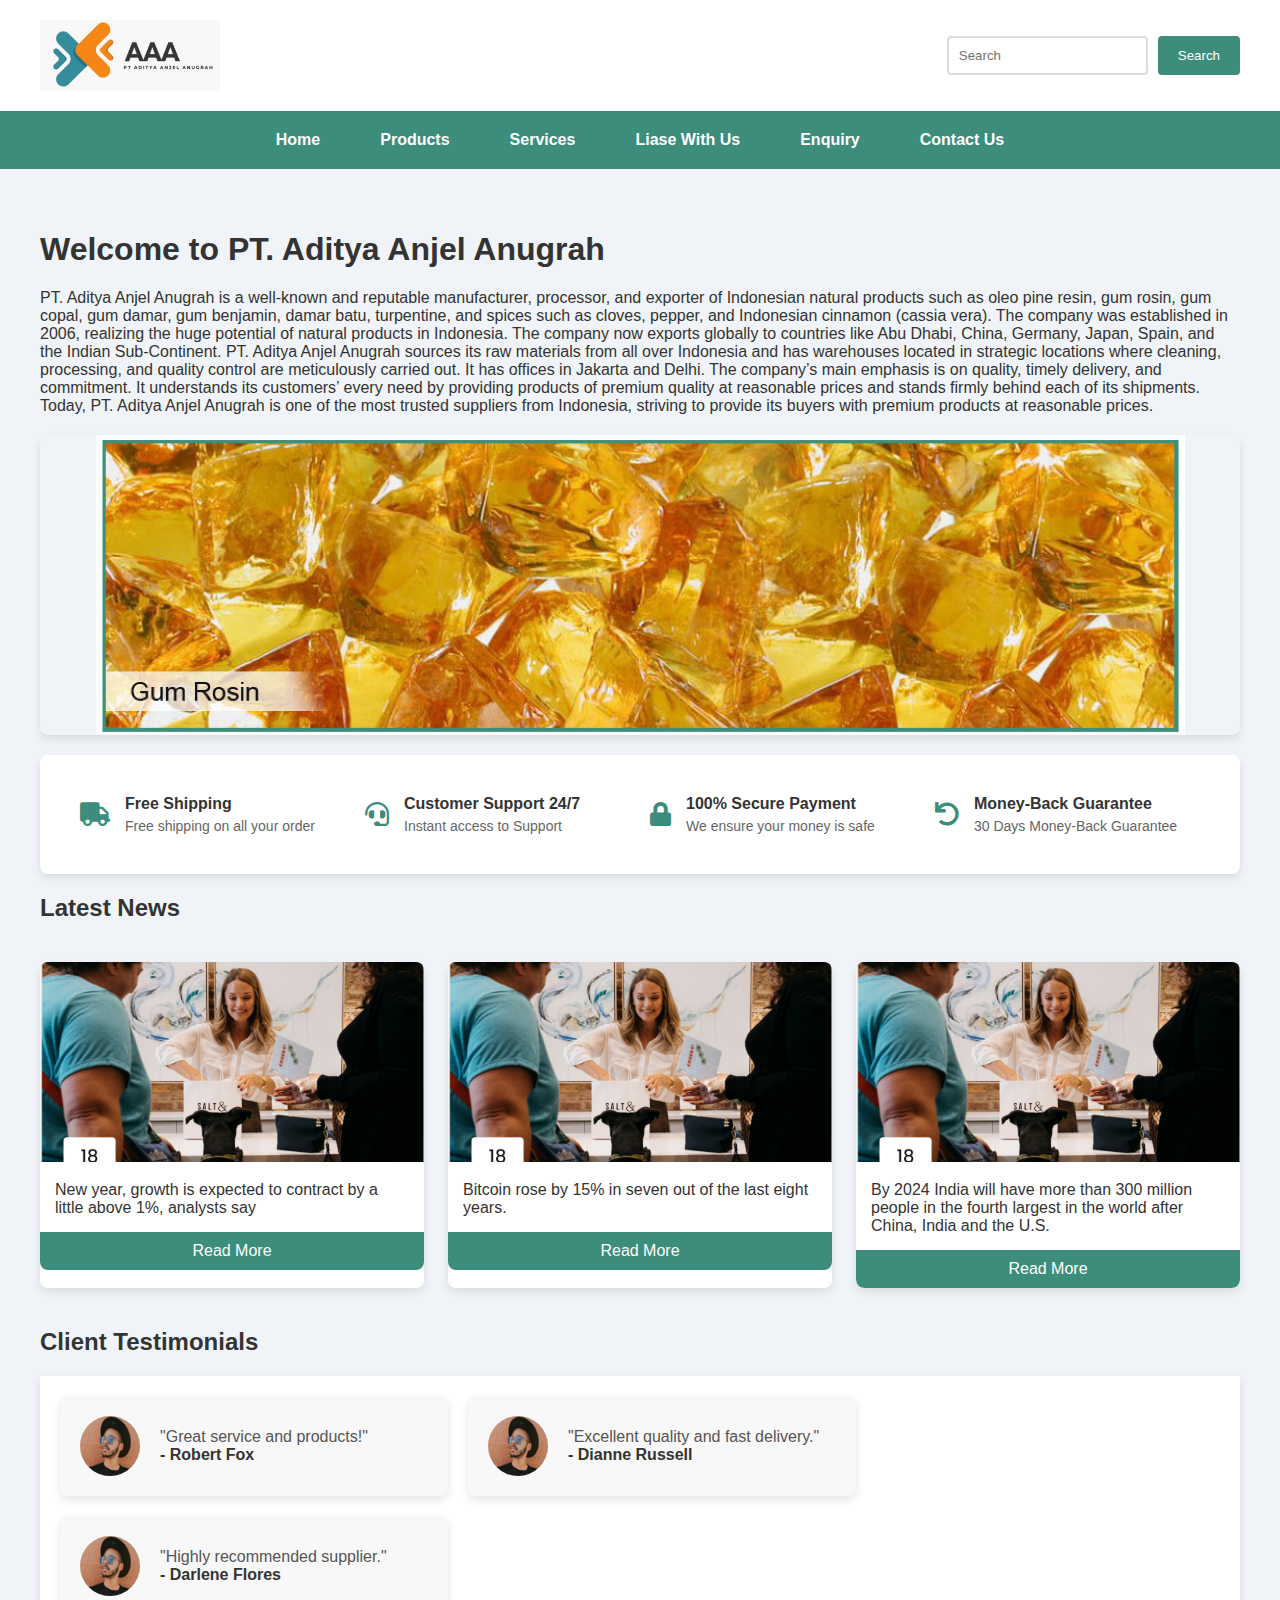
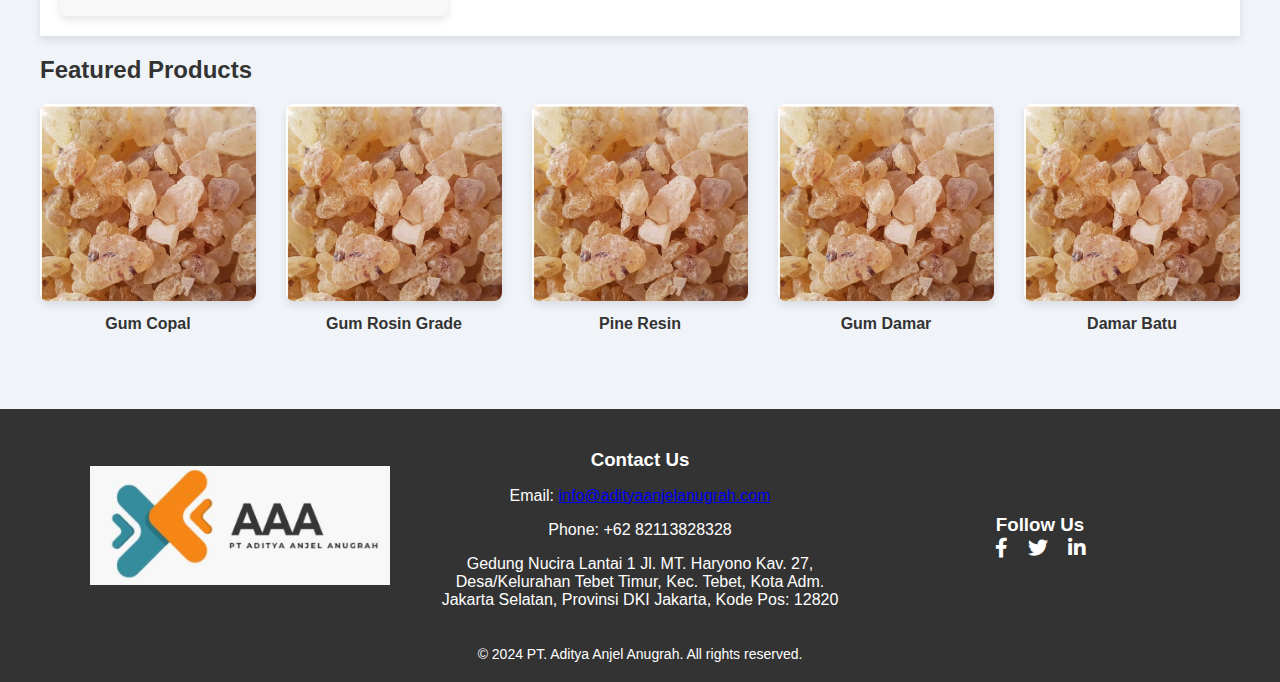
<file: index.html>
<!DOCTYPE html>
<html lang="en">
  <head>
    <meta charset="UTF-8" />
    <meta name="viewport" content="width=device-width, initial-scale=1.0" />
    <title>PT. Aditya Anjel Anugrah</title>
    <link rel="stylesheet" href="styles/style.css" />
    <link
      rel="stylesheet"
      href="https://cdnjs.cloudflare.com/ajax/libs/font-awesome/5.15.3/css/all.min.css"
    />
  </head>
  <body>
    <header>
      <img src="images/logo.png" alt="PT. Naval Overseas" class="logo" />
      <div class="search-bar">
        <input type="text" placeholder="Search" />
        <button>Search</button>
      </div>
    </header>

    <nav>
      <ul>
        <li><a href="index.html">Home</a></li>
        <li>
          <a href="#">Products</a>
          <ul>
            <li><a href="gum-damar.html">Gum Damar</a></li>
            <li><a href="damar-batu.html">Damar Batu</a></li>
            <li><a href="coal.html">Coal</a></li>
            <li><a href="palm-oil.html">Palm Oil</a></li>
            <li><a href="cloves.html">Cloves</a></li>
            <li><a href="pepper.html">Pepper</a></li>
            <li><a href="agro.html">Agro Products</a></li>
            <li><a href="steel.html">Steel & Steel Scraps</a></li>
          </ul>
        </li>
        <li><a href="#">Services</a></li>
        <li><a href="#">Liase With Us</a></li>
        <li><a href="#">Enquiry</a></li>
        <li><a href="contact.html">Contact Us</a></li>
      </ul>
    </nav>

    <div class="main-content">
      <h1>Welcome to PT. Aditya Anjel Anugrah</h1>
      <p>
        PT. Aditya Anjel Anugrah is a well-known and reputable manufacturer,
        processor, and exporter of Indonesian natural products such as oleo pine
        resin, gum rosin, gum copal, gum damar, gum benjamin, damar batu,
        turpentine, and spices such as cloves, pepper, and Indonesian cinnamon
        (cassia vera). The company was established in 2006, realizing the huge
        potential of natural products in Indonesia. The company now exports
        globally to countries like Abu Dhabi, China, Germany, Japan, Spain, and
        the Indian Sub-Continent. PT. Aditya Anjel Anugrah sources its raw
        materials from all over Indonesia and has warehouses located in
        strategic locations where cleaning, processing, and quality control are
        meticulously carried out. It has offices in Jakarta and Delhi. The
        company’s main emphasis is on quality, timely delivery, and commitment.
        It understands its customers’ every need by providing products of
        premium quality at reasonable prices and stands firmly behind each of
        its shipments. Today, PT. Aditya Anjel Anugrah is one of the most
        trusted suppliers from Indonesia, striving to provide its buyers with
        premium products at reasonable prices.
      </p>

      <div class="slideshow-container">
        <div class="slide">
          <img src="images/gunrosin.png" alt="Gum Rosin" />
        </div>
        <div class="slide">
          <img src="images/gum-benjamin.png" alt="Gum Benjamin" />
        </div>
      </div>

      <div class="features">
        <div class="feature">
          <div class="feature-icon">
            <i class="fas fa-truck"></i>
          </div>
          <div class="feature-text">
            <span class="feature-title">Free Shipping</span>
            <span class="feature-description"
              >Free shipping on all your order</span
            >
          </div>
        </div>
        <div class="feature">
          <div class="feature-icon">
            <i class="fas fa-headset"></i>
          </div>
          <div class="feature-text">
            <span class="feature-title">Customer Support 24/7</span>
            <span class="feature-description">Instant access to Support</span>
          </div>
        </div>
        <div class="feature">
          <div class="feature-icon">
            <i class="fas fa-lock"></i>
          </div>
          <div class="feature-text">
            <span class="feature-title">100% Secure Payment</span>
            <span class="feature-description"
              >We ensure your money is safe</span
            >
          </div>
        </div>
        <div class="feature">
          <div class="feature-icon">
            <i class="fas fa-undo"></i>
          </div>
          <div class="feature-text">
            <span class="feature-title">Money-Back Guarantee</span>
            <span class="feature-description"
              >30 Days Money-Back Guarantee</span
            >
          </div>
        </div>
      </div>

      <h2>Latest News</h2>
      <div class="news-section">
        <div class="news-item">
          <img src="images/news1.jpg" alt="News 1" />
          <p>
            New year, growth is expected to contract by a little above 1%,
            analysts say
          </p>
          <a href="#">Read More</a>
        </div>
        <div class="news-item">
          <img src="images/news1.jpg" alt="News 2" />
          <p>Bitcoin rose by 15% in seven out of the last eight years.</p>
          <a href="#">Read More</a>
        </div>
        <div class="news-item">
          <img src="images/news1.jpg" alt="News 3" />
          <p>
            By 2024 India will have more than 300 million people in the fourth
            largest in the world after China, India and the U.S.
          </p>
          <a href="#">Read More</a>
        </div>
      </div>

      <h2>Client Testimonials</h2>

      <div class="testimonials">
        <div class="testimonial">
          <img src="images/client-1.png" alt="Client 1" />
          <div>
            <p class="client-feedback">"Great service and products!"</p>
            <p class="client-name">- Robert Fox</p>
          </div>
        </div>
        <div class="testimonial">
          <img src="images/client-1.png" alt="Client 2" />
          <div>
            <p class="client-feedback">
              "Excellent quality and fast delivery."
            </p>
            <p class="client-name">- Dianne Russell</p>
          </div>
        </div>
        <div class="testimonial">
          <img src="images/client-1.png" alt="Client 3" />
          <div>
            <p class="client-feedback">"Highly recommended supplier."</p>
            <p class="client-name">- Darlene Flores</p>
          </div>
        </div>
      </div>

      <h2>Featured Products</h2>
      <div class="products">
        <div class="product">
          <img src="images/pr.png" alt="Gum Copal" />
          <p>Gum Copal</p>
        </div>
        <div class="product">
          <img src="images/pr.png" alt="Gum Rosin Grade" />
          <p>Gum Rosin Grade</p>
        </div>
        <div class="product">
          <img src="images/pr.png" alt="Pine Resin" />
          <p>Pine Resin</p>
        </div>
        <div class="product">
          <img src="images/pr.png" alt="Gum Damar" />
          <p>Gum Damar</p>
        </div>
        <div class="product">
          <img src="images/pr.png" alt="Damar Batu" />
          <p>Damar Batu</p>
        </div>
      </div>
    </div>
    <footer class="footer">
      <div class="container">
        <div class="column">
          <img src="images/logo.png" alt="Company Logo" style="width: 300px" />
        </div>
        <div class="column">
          <h3>Contact Us</h3>
          <p>Email: <a href="mailto:info@adityaanjelanugrah.com">info@adityaanjelanugrah.com</a></p>
          <p>Phone: +62 82113828328</p>
          <p>
            Gedung Nucira Lantai 1 Jl. MT. Haryono Kav. 27, Desa/Kelurahan Tebet
            Timur, Kec. Tebet, Kota Adm. Jakarta Selatan, Provinsi DKI Jakarta,
            Kode Pos: 12820
          </p>
        </div>
        <div class="column">
          <h3>Follow Us</h3>
          <div class="social-icons">
            <a href="#"><i class="fab fa-facebook-f"></i></a>
            <a href="#"><i class="fab fa-twitter"></i></a>
            <a href="#"><i class="fab fa-linkedin-in"></i></a>
          </div>
        </div>
      </div>
      <div class="copyright">
        &copy; 2024 PT. Aditya Anjel Anugrah. All rights reserved.
      </div>
    </footer>
    <script>
      let slideIndex = 0;

      function showSlides() {
        const slides = document.querySelectorAll(".slide");
        slides.forEach((slide) => {
          slide.style.display = "none";
        });
        slideIndex++;
        if (slideIndex > slides.length) {
          slideIndex = 1;
        }
        slides[slideIndex - 1].style.display = "block";
        setTimeout(showSlides, 3000); // Change image every 3 seconds
      }

      showSlides(); // Initialize the slideshow
    </script>
  </body>
</html>
</file>
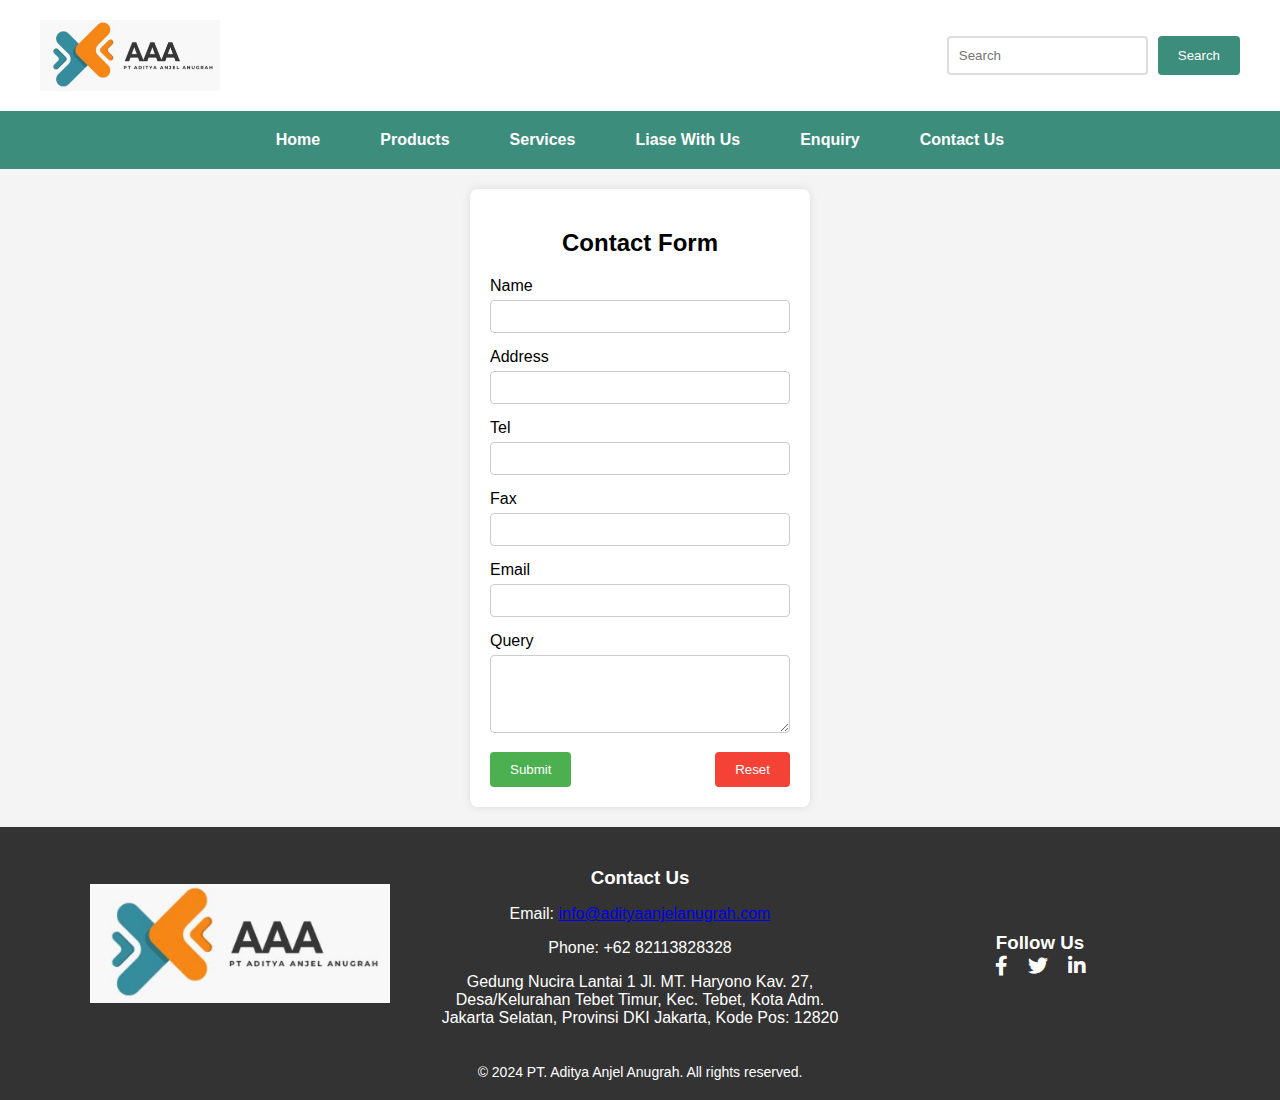
<file: contact.html>
<!DOCTYPE html>
<html lang="en">
<head>
    <meta charset="UTF-8" />
    <meta name="viewport" content="width=device-width, initial-scale=1.0" />
    <title>Contact Form</title>
    <link rel="stylesheet" href="styles/style1.css" />
    <link
    rel="stylesheet"
    href="https://cdnjs.cloudflare.com/ajax/libs/font-awesome/5.15.3/css/all.min.css"
  />
</head>
<body>
    <header>
        <img src="images/logo.png" alt="PT. Naval Overseas" class="logo" />
        <div class="search-bar">
            <input type="text" placeholder="Search" />
            <button>Search</button>
        </div>
    </header>

    <nav>
        <ul>
            <li><a href="index.html">Home</a></li>
            <li>
                <a href="#">Products</a>
                <ul>
                    <li><a href="oleo-pine-resin.html">Oleo Pine Resin</a></li>
                    <li><a href="gum-rosin.html">Gum Rosin</a></li>
                    <li><a href="gum-benjamin.html">Gum Benjamin</a></li>
                    <li><a href="gum-copal.html">Gum Copal</a></li>
                    <li><a href="gum-damar.html">Gum Damar</a></li>
                    <li><a href="damar-batu.html">Damar Batu</a></li>
                    <li><a href="cassia-vera.html">Cassia Vera</a></li>
                    <li><a href="cloves.html">Cloves</a></li>
                    <li><a href="pepper.html">Pepper</a></li>
                    <li><a href="turpentine-oil.html">Turpentine Oil / Alpha Pinene</a></li>
                </ul>
            </li>
            <li><a href="#">Services</a></li>
            <li><a href="#">Liase With Us</a></li>
            <li><a href="#">Enquiry</a></li>
            <li><a href="contact.html">Contact Us</a></li>
        </ul>
    </nav>

    <div class="form-container">
        <h2>Contact Form</h2>
        <form id="contact-form">
            <div class="form-group">
                <label for="contact-person">Name</label>
                <input type="text" id="contact-person" name="contact-person" required />
            </div>
            <div class="form-group">
                <label for="address">Address</label>
                <input type="text" id="address" name="address" required />
            </div>
            <div class="form-group">
                <label for="tel">Tel</label>
                <input type="tel" id="tel" name="tel" required />
            </div>
            <div class="form-group">
                <label for="fax">Fax</label>
                <input type="text" id="fax" name="fax" required />
            </div>
            <div class="form-group">
                <label for="email">Email</label>
                <input type="email" id="email" name="email" required />
            </div>
            <div class="form-group">
                <label for="query">Query</label>
                <textarea id="query" name="query" rows="4" required></textarea>
            </div>
            <div class="form-buttons">
                <button type="submit" class="submit-btn">Submit</button>
                <button type="reset" class="reset-btn">Reset</button>
            </div>
        </form>
        
    </div>
    <div>
        <footer class="footer">
            <div class="container">
              <div class="column">
                <img src="images/logo.png" alt="Company Logo" style="width: 300px" />
              </div>
              <div class="column">
                <h3>Contact Us</h3>
                <p>Email: <a href="mailto:info@adityaanjelanugrah.com">info@adityaanjelanugrah.com</a></p>
                <p>Phone: +62 82113828328</p>
                <p>
                  Gedung Nucira Lantai 1 Jl. MT. Haryono Kav. 27, Desa/Kelurahan Tebet
                  Timur, Kec. Tebet, Kota Adm. Jakarta Selatan, Provinsi DKI Jakarta,
                  Kode Pos: 12820
                </p>
              </div>
              <div class="column">
                <h3>Follow Us</h3>
                <div class="social-icons">
                  <a href="#"><i class="fab fa-facebook-f"></i></a>
                  <a href="#"><i class="fab fa-twitter"></i></a>
                  <a href="#"><i class="fab fa-linkedin-in"></i></a>
                </div>
              </div>
            </div>
            <div class="copyright">
              &copy; 2024 PT. Aditya Anjel Anugrah. All rights reserved.
            </div>
          </footer>
    </div>
    <script>
        const scriptURL = "https://script.google.com/macros/s/AKfycbyUVNZFQr_gbt31S-wBGmObc910JGHB-8N9-agw6lM3yr-mYjgecdH-2KEB9xfk89NF/exec";
        const form = document.getElementById('contact-form');

        form.addEventListener('submit', (e) => {
            e.preventDefault();
            fetch(scriptURL, { method: 'POST', body: new FormData(form) })
                .then(response => {
                    console.log('Success!', response);
                    form.reset(); // Optional: reset the form after successful submission
                })
                .catch(error => console.error('Error!', error.message));
        });
    </script>
</body>
</html>
</file>
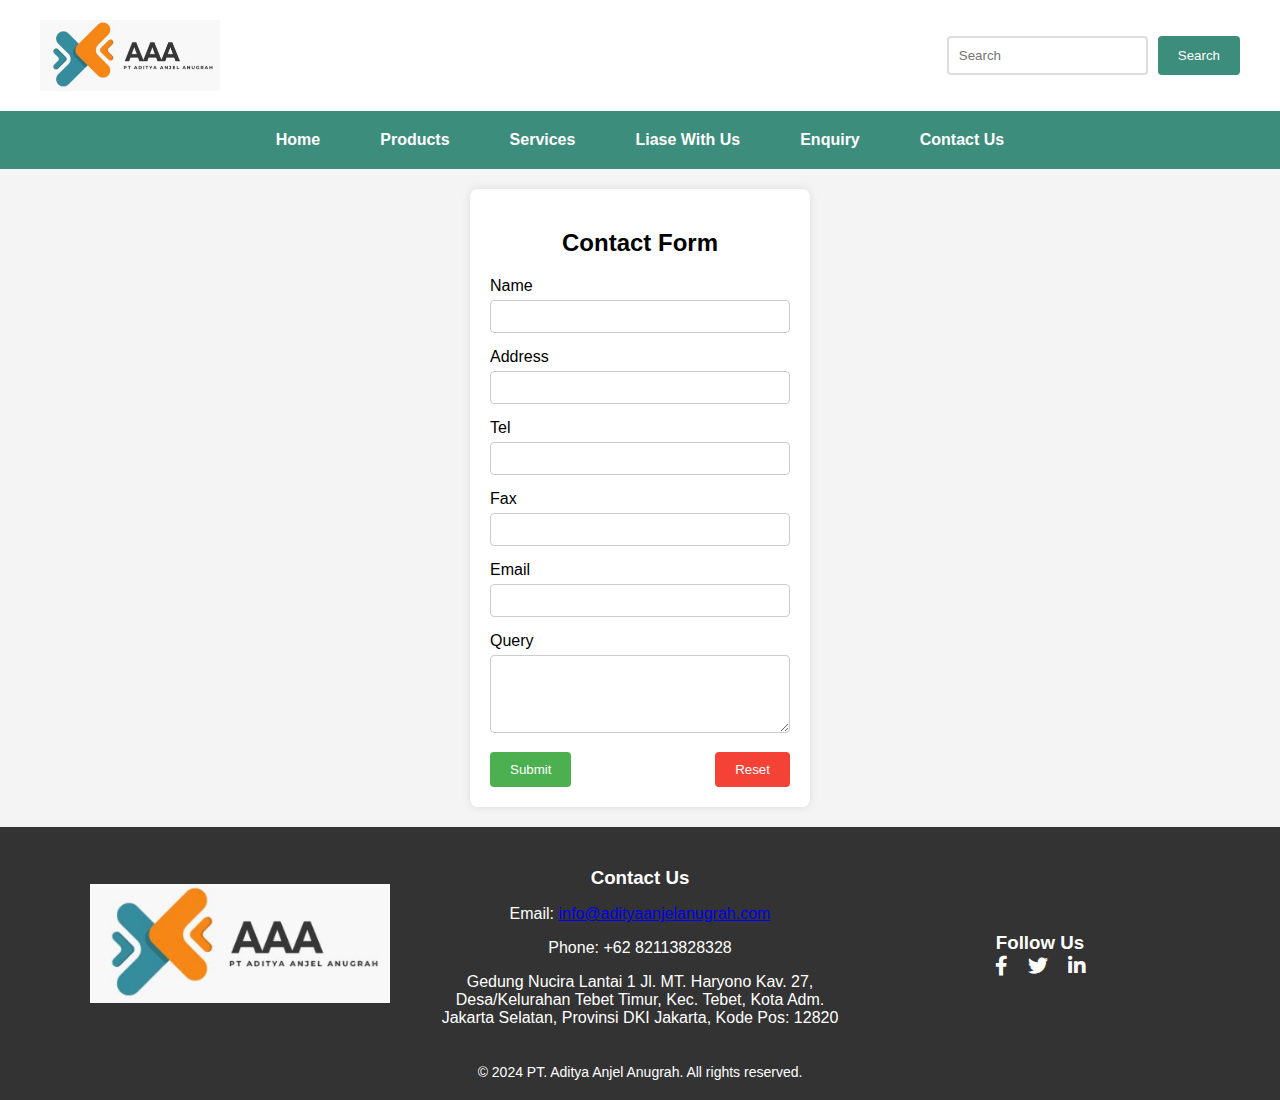
<file: teams.html>
<!DOCTYPE html>
<html lang="en">
<head>
    <meta charset="UTF-8" />
    <meta name="viewport" content="width=device-width, initial-scale=1.0" />
    <title>Teams</title>
    <link rel="stylesheet" href="styles/style1.css" />
    <link
    rel="stylesheet"
    href="https://cdnjs.cloudflare.com/ajax/libs/font-awesome/5.15.3/css/all.min.css"
  />
</head>
<body>
    <header>
        <img src="images/logo.png" alt="PT. Naval Overseas" class="logo" />
        <div class="search-bar">
            <input type="text" placeholder="Search" />
            <button>Search</button>
        </div>
    </header>

    <nav>
        <ul>
            <li><a href="index.html">Home</a></li>
            <li>
                <a href="#">Products</a>
                <ul>
                    <li><a href="oleo-pine-resin.html">Oleo Pine Resin</a></li>
                    <li><a href="gum-rosin.html">Gum Rosin</a></li>
                    <li><a href="gum-benjamin.html">Gum Benjamin</a></li>
                    <li><a href="gum-copal.html">Gum Copal</a></li>
                    <li><a href="gum-damar.html">Gum Damar</a></li>
                    <li><a href="damar-batu.html">Damar Batu</a></li>
                    <li><a href="cassia-vera.html">Cassia Vera</a></li>
                    <li><a href="cloves.html">Cloves</a></li>
                    <li><a href="pepper.html">Pepper</a></li>
                    <li><a href="turpentine-oil.html">Turpentine Oil / Alpha Pinene</a></li>
                </ul>
            </li>
            <li><a href="#">Services</a></li>
            <li><a href="#">Liase With Us</a></li>
            <li><a href="#">Enquiry</a></li>
            <li><a href="contact.html">Contact Us</a></li>
        </ul>
    </nav>

    <div class="form-container">
        <h2>Contact Form</h2>
        <form id="contact-form">
            <div class="form-group">
                <label for="contact-person">Name</label>
                <input type="text" id="contact-person" name="contact-person" required />
            </div>
            <div class="form-group">
                <label for="address">Address</label>
                <input type="text" id="address" name="address" required />
            </div>
            <div class="form-group">
                <label for="tel">Tel</label>
                <input type="tel" id="tel" name="tel" required />
            </div>
            <div class="form-group">
                <label for="fax">Fax</label>
                <input type="text" id="fax" name="fax" required />
            </div>
            <div class="form-group">
                <label for="email">Email</label>
                <input type="email" id="email" name="email" required />
            </div>
            <div class="form-group">
                <label for="query">Query</label>
                <textarea id="query" name="query" rows="4" required></textarea>
            </div>
            <div class="form-buttons">
                <button type="submit" class="submit-btn">Submit</button>
                <button type="reset" class="reset-btn">Reset</button>
            </div>
        </form>
        
    </div>
    <div>
        <footer class="footer">
            <div class="container">
              <div class="column">
                <img src="images/logo.png" alt="Company Logo" style="width: 300px" />
              </div>
              <div class="column">
                <h3>Contact Us</h3>
                <p>Email: <a href="mailto:info@adityaanjelanugrah.com">info@adityaanjelanugrah.com</a></p>
                <p>Phone: +62 82113828328</p>
                <p>
                  Gedung Nucira Lantai 1 Jl. MT. Haryono Kav. 27, Desa/Kelurahan Tebet
                  Timur, Kec. Tebet, Kota Adm. Jakarta Selatan, Provinsi DKI Jakarta,
                  Kode Pos: 12820
                </p>
              </div>
              <div class="column">
                <h3>Follow Us</h3>
                <div class="social-icons">
                  <a href="#"><i class="fab fa-facebook-f"></i></a>
                  <a href="#"><i class="fab fa-twitter"></i></a>
                  <a href="#"><i class="fab fa-linkedin-in"></i></a>
                </div>
              </div>
            </div>
            <div class="copyright">
              &copy; 2024 PT. Aditya Anjel Anugrah. All rights reserved.
            </div>
          </footer>
    </div>
    <script>
        const scriptURL = "https://script.google.com/macros/s/AKfycbyUVNZFQr_gbt31S-wBGmObc910JGHB-8N9-agw6lM3yr-mYjgecdH-2KEB9xfk89NF/exec";
        const form = document.getElementById('contact-form');

        form.addEventListener('submit', (e) => {
            e.preventDefault();
            fetch(scriptURL, { method: 'POST', body: new FormData(form) })
                .then(response => {
                    console.log('Success!', response);
                    form.reset(); // Optional: reset the form after successful submission
                })
                .catch(error => console.error('Error!', error.message));
        });
    </script>
</body>
</html>
</file>
<file: styles/style.css>
body {
  font-family: "Segoe UI", Tahoma, Geneva, Verdana, sans-serif;
  margin: 0;
  padding: 0;
  background: #f0f4f8;
  color: #333;
}
header {
  background-color: #ffffff;
  padding: 20px 40px;
  display: flex;
  justify-content: space-between;
  align-items: center;
  box-shadow: 0 4px 6px rgba(0, 0, 0, 0.1);
}
.logo {
  width: 180px;
}
.search-bar {
  display: flex;
}
.search-bar input {
  padding: 10px;
  border: 2px solid #ddd;
  border-radius: 4px;
  margin-right: 10px;
  outline: none;
  transition: border-color 0.3s;
}
.search-bar input:focus {
  border-color: #3c8d7c;
}
.search-bar button {
  background-color: #3c8d7c;
  color: #ffffff;
  border: none;
  padding: 10px 20px;
  border-radius: 4px;
  cursor: pointer;
  transition: background-color 0.3s;
}
.search-bar button:hover {
  background-color: #2e6f5e;
}
nav {
  background-color: #3c8d7c;
  padding: 10px 0;
}
nav ul {
  list-style-type: none;
  padding: 0;
  margin: 0;
  display: flex;
  justify-content: center;
  position: relative;
}
nav ul li {
  margin: 0 15px;
  position: relative;
}
nav ul li a {
  color: #ffffff;
  text-decoration: none;
  display: block;
  padding: 10px 15px;
  font-weight: 600;
  border-radius: 4px;
  transition: background-color 0.3s, transform 0.3s;
}
nav ul li a:hover,
nav ul li a:focus {
  background-color: #2e6f5e;
  transform: scale(1.05);
}
nav ul li ul {
  display: none;
  position: absolute;
  top: 100%;
  left: 0;
  background-color: #3c8d7c;
  min-width: 200px;
  box-shadow: 0 8px 16px rgba(0, 0, 0, 0.2);
  border-radius: 4px;
  z-index: 1000;
  opacity: 0;
  transition: opacity 0.3s;
}
nav ul li:hover ul {
  display: block;
  opacity: 1;
}
nav ul li ul li {
  margin: 0;
}
nav ul li ul li a {
  padding: 10px 15px;
  white-space: nowrap;
}
nav ul li ul li a:hover {
  background-color: #2e6f5e;
}
.main-content {
  padding: 40px;
  max-width: 1200px;
  margin: 0 auto;
}
.slideshow-container {
  position: relative;
  max-width: 100%;
  margin: 20px 0;
  overflow: hidden;
  border-radius: 8px;
  height: 300px;
  box-shadow: 0 4px 8px rgba(0, 0, 0, 0.1);
}
.slide {
  display: none;
  position: absolute;
  width: 100%;
  height: 100%;
}
.slide img {
  width: 100%;
  height: 100%;
  object-fit: cover;
  transition: opacity 1s ease-in-out;
}
.features {
  display: flex;
  justify-content: space-between;
  padding: 40px;
  background-color: #ffffff;
  border-radius: 8px;
  margin: 20px 0;
  box-shadow: 0 4px 8px rgba(0, 0, 0, 0.1);
}
.feature {
  display: flex;
  align-items: center;
  flex: 1;
  margin-right: 20px;
  transition: transform 0.3s;
}
.feature:last-child {
  margin-right: 0;
}
.feature:hover {
  transform: scale(1.05);
}
.feature-icon {
  font-size: 24px;
  margin-right: 15px;
  color: #3c8d7c;
  transition: color 0.3s;
}
.feature-text {
  display: flex;
  flex-direction: column;
}
.feature-title {
  font-weight: 600;
  margin-bottom: 5px;
  color: #333;
}
.feature-description {
  color: #666;
  font-size: 14px;
}
.news-section {
  display: flex;
  justify-content: space-between;
  margin: 40px 0;
}
.news-item {
  width: 32%;
  background: #ffffff;
  border-radius: 8px;
  box-shadow: 0 4px 8px rgba(0, 0, 0, 0.1);
  overflow: hidden;
  transition: transform 0.3s;
}
.news-item img {
  width: 100%;
  height: 200px;
  object-fit: cover;
  transition: transform 0.3s;
}
.news-item:hover img {
  transform: scale(1.1);
}
.news-item p {
  padding: 15px;
  margin: 0;
}
.news-item a {
  display: block;
  padding: 10px;
  text-align: center;
  background-color: #3c8d7c;
  color: #ffffff;
  text-decoration: none;
  border-radius: 0 0 8px 8px;
  transition: background-color 0.3s;
}
.news-item a:hover {
  background-color: #2e6f5e;
}
.testimonials {
  background-color: #ffffff;
  padding: 20px;
  display: flex;
  flex-wrap: wrap;
  gap: 20px;
  box-shadow: 0 4px 8px rgba(0, 0, 0, 0.1);
}
.testimonial {
  background: #f8f8f8;
  border-radius: 8px;
  box-shadow: 0 4px 8px rgba(0, 0, 0, 0.1);
  padding: 20px;
  width: 30%;
  display: flex;
  align-items: center;
  transition: box-shadow 0.3s;
  
}
.testimonial:hover {
  box-shadow: 0 6px 12px rgba(0, 0, 0, 0.15);
}
.testimonial img {
  width: 60px;
  height: 60px;
  border-radius: 50%;
  margin-right: 20px;
  transition: transform 0.3s;
}
.testimonial p {
  margin: 0;
}
.testimonial .client-name {
  font-weight: 600;
}
.testimonial .client-feedback {
  color: #555;
}
.products {
  display: flex;
  justify-content: space-between;
  flex-wrap: wrap;
}
.product {
  width: 18%;
  text-align: center;
  margin-bottom: 20px;
  transition: transform 0.3s;
}
.product img {
  width: 100%;
  height: auto;
  border-radius: 8px;
  box-shadow: 0 4px 8px rgba(0, 0, 0, 0.1);
}
.product p {
  margin-top: 10px;
  font-weight: 600;
}
.product:hover {
  transform: scale(1.05);
}
.footer {
  background-color: #333;
  color: #fff;
  padding: 20px 0;
  text-align: center;
}
.footer .container {
  display: flex;
  justify-content: space-between;
  align-items: center;
  flex-wrap: wrap;
  max-width: 1200px;
  margin: 0 auto;
  padding: 0 20px;
}
.footer .container .column {
  flex: 1;
  min-width: 200px;
  margin: 1px 0;
}
.footer .container .column h3 {
  margin-bottom: 1px;
}
.footer .container .column ul {
  list-style: none;
  padding: 10;
}
.footer .container .column ul li {
  margin-bottom: 5px;
}
.footer .container .column ul li a {
  color: #fff;
  text-decoration: none;
}
.footer .container .column ul li a:hover {
  text-decoration: underline;
}
.footer .container .social-icons {
  display: flex;
  justify-content: center;
}
.footer .container .social-icons a {
  color: #fff;
  margin: 0 10px;
  text-decoration: none;
  font-size: 20px;
}
.footer .container .social-icons a:hover {
  color: #ddd;
}
.footer .copyright {
  margin-top: 20px;
  font-size: 14px;
}
</file>
<file: styles/style1.css>
body {
    font-family: Arial, sans-serif;
    background-color: #f4f4f4;
    display: flex;
    flex-direction: column;
    min-height: 100vh;
    margin: 0;
  }
  header {
    background-color: #ffffff;
    padding: 20px 40px;
    display: flex;
    justify-content: space-between;
    align-items: center;
    box-shadow: 0 4px 6px rgba(0, 0, 0, 0.1);
  }
  .logo {
    width: 180px;
  }
  .search-bar {
    display: flex;
  }
  .search-bar input {
    padding: 10px;
    border: 2px solid #ddd;
    border-radius: 4px;
    margin-right: 10px;
    outline: none;
    transition: border-color 0.3s;
  }
  .search-bar input:focus {
    border-color: #3c8d7c;
  }
  .search-bar button {
    background-color: #3c8d7c;
    color: #ffffff;
    border: none;
    padding: 10px 20px;
    border-radius: 4px;
    cursor: pointer;
    transition: background-color 0.3s;
  }
  .search-bar button:hover {
    background-color: #2e6f5e;
  }
  nav {
    background-color: #3c8d7c;
    padding: 10px 0;
  }
  nav ul {
    list-style-type: none;
    padding: 0;
    margin: 0;
    display: flex;
    justify-content: center;
    position: relative;
  }
  nav ul li {
    margin: 0 15px;
    position: relative;
  }
  nav ul li a {
    color: #ffffff;
    text-decoration: none;
    display: block;
    padding: 10px 15px;
    font-weight: 600;
    border-radius: 4px;
    transition: background-color 0.3s, transform 0.3s;
  }
  nav ul li a:hover,
  nav ul li a:focus {
    background-color: #2e6f5e;
    transform: scale(1.05);
  }
  nav ul li ul {
    display: none;
    position: absolute;
    top: 100%;
    left: 0;
    background-color: #3c8d7c;
    min-width: 200px;
    box-shadow: 0 8px 16px rgba(0, 0, 0, 0.2);
    border-radius: 4px;
    z-index: 1000;
    opacity: 0;
    transition: opacity 0.3s;
  }
  nav ul li:hover ul {
    display: block;
    opacity: 1;
  }
  nav ul li ul li {
    margin: 0;
  }
  nav ul li ul li a {
    padding: 10px 15px;
    white-space: nowrap;
  }
  nav ul li ul li a:hover {
    background-color: #2e6f5e;
  }
  .form-container {
    background-color: #fff;
    padding: 20px;
    border-radius: 8px;
    box-shadow: 0 0 10px rgba(0, 0, 0, 0.1);
    width: 300px;
    margin: 20px auto;
  }
  .form-container h2 {
    margin-bottom: 20px;
    font-size: 24px;
    text-align: center;
  }
  .form-group {
    margin-bottom: 15px;
  }
  .form-group label {
    display: block;
    margin-bottom: 5px;
  }
  .form-group input,
  .form-group textarea {
    width: 100%;
    padding: 8px;
    box-sizing: border-box;
    border: 1px solid #ccc;
    border-radius: 4px;
  }
  .form-group textarea {
    resize: vertical;
  }
  .form-buttons {
    display: flex;
    justify-content: space-between;
  }
  .form-buttons button {
    padding: 10px 20px;
    border: none;
    border-radius: 4px;
    cursor: pointer;
  }
  .form-buttons .submit-btn {
    background-color: #4caf50;
    color: #fff;
  }
  .form-buttons .reset-btn {
    background-color: #f44336;
    color: #fff;
  }
  .footer {
    background-color: #333;
    color: #fff;
    padding: 20px 0;
    text-align: center;
  }
  .footer .container {
    display: flex;
    justify-content: space-between;
    align-items: center;
    flex-wrap: wrap;
    max-width: 1200px;
    margin: 0 auto;
    padding: 0 20px;
  }
  .footer .container .column {
    flex: 1;
    min-width: 200px;
    margin: 1px 0;
  }
  .footer .container .column h3 {
    margin-bottom: 1px;
  }
  .footer .container .column ul {
    list-style: none;
    padding: 10;
  }
  .footer .container .column ul li {
    margin-bottom: 5px;
  }
  .footer .container .column ul li a {
    color: #fff;
    text-decoration: none;
  }
  .footer .container .column ul li a:hover {
    text-decoration: underline;
  }
  .footer .container .social-icons {
    display: flex;
    justify-content: center;
  }
  .footer .container .social-icons a {
    color: #fff;
    margin: 0 10px;
    text-decoration: none;
    font-size: 20px;
  }
  .footer .container .social-icons a:hover {
    color: #ddd;
  }
  .footer .copyright {
    margin-top: 20px;
    font-size: 14px;
  }
</file>
